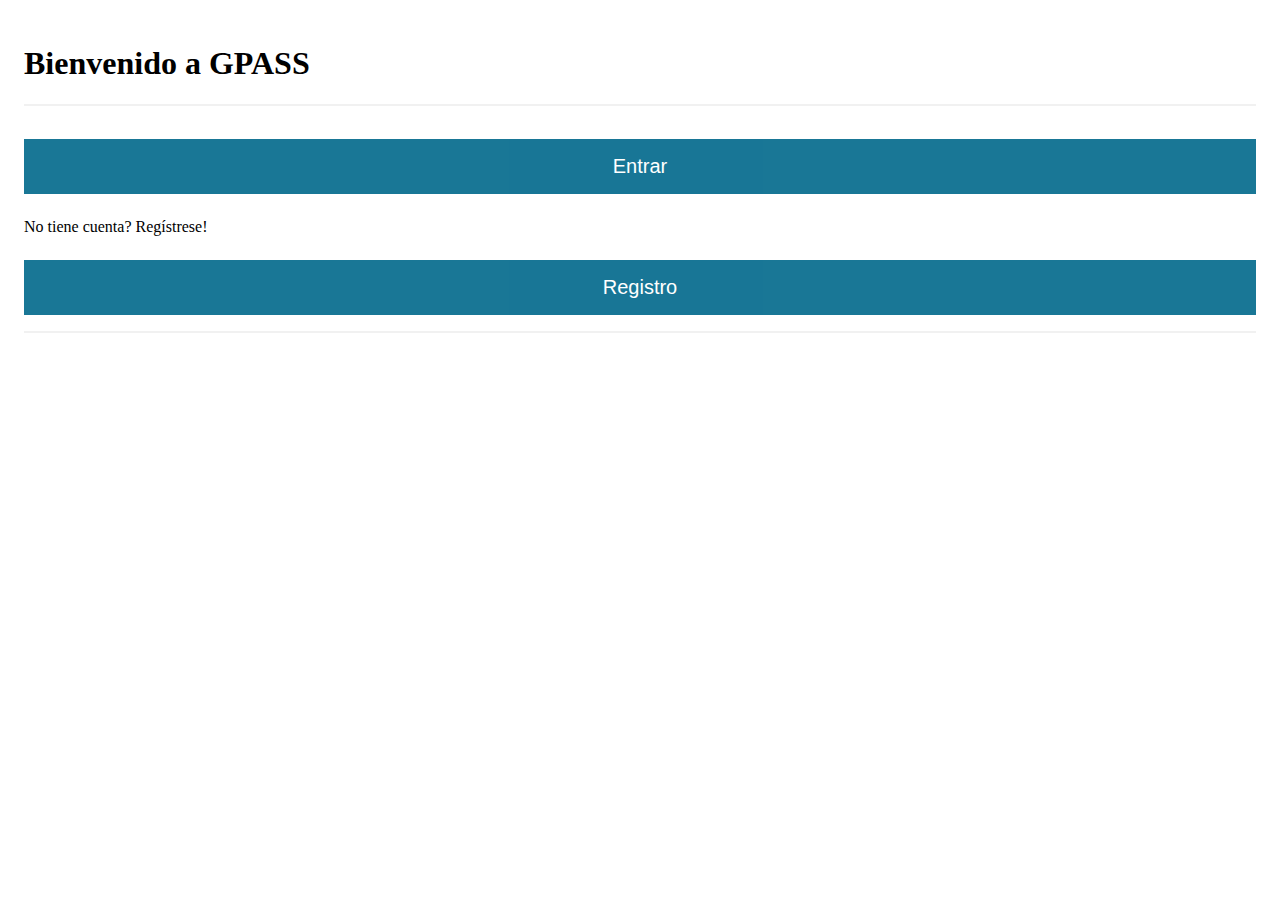
<file: index.html>
<!DOCTYPE html>
<html>
<head>
    <title>Cliente Web GPASS</title>
	<link rel="stylesheet" type="text/css" href="main.css">
	<script src="https://ajax.googleapis.com/ajax/libs/jquery/3.3.1/jquery.min.js"></script>
	<script src="register.js"></script>
</head>
<body>
  <div class="container">
    <h1>Bienvenido a GPASS</h1>
	<hr>
    <input type="button" class="loginbtn" onclick="window.location.href='login.html'" value="Entrar">

    <p>No tiene cuenta? Regístrese!</p>
    <input type="button" class="registerbtn" onclick="window.location.href='register.html'"value="Registro">
    <hr>


  </div>






</body>
</file>
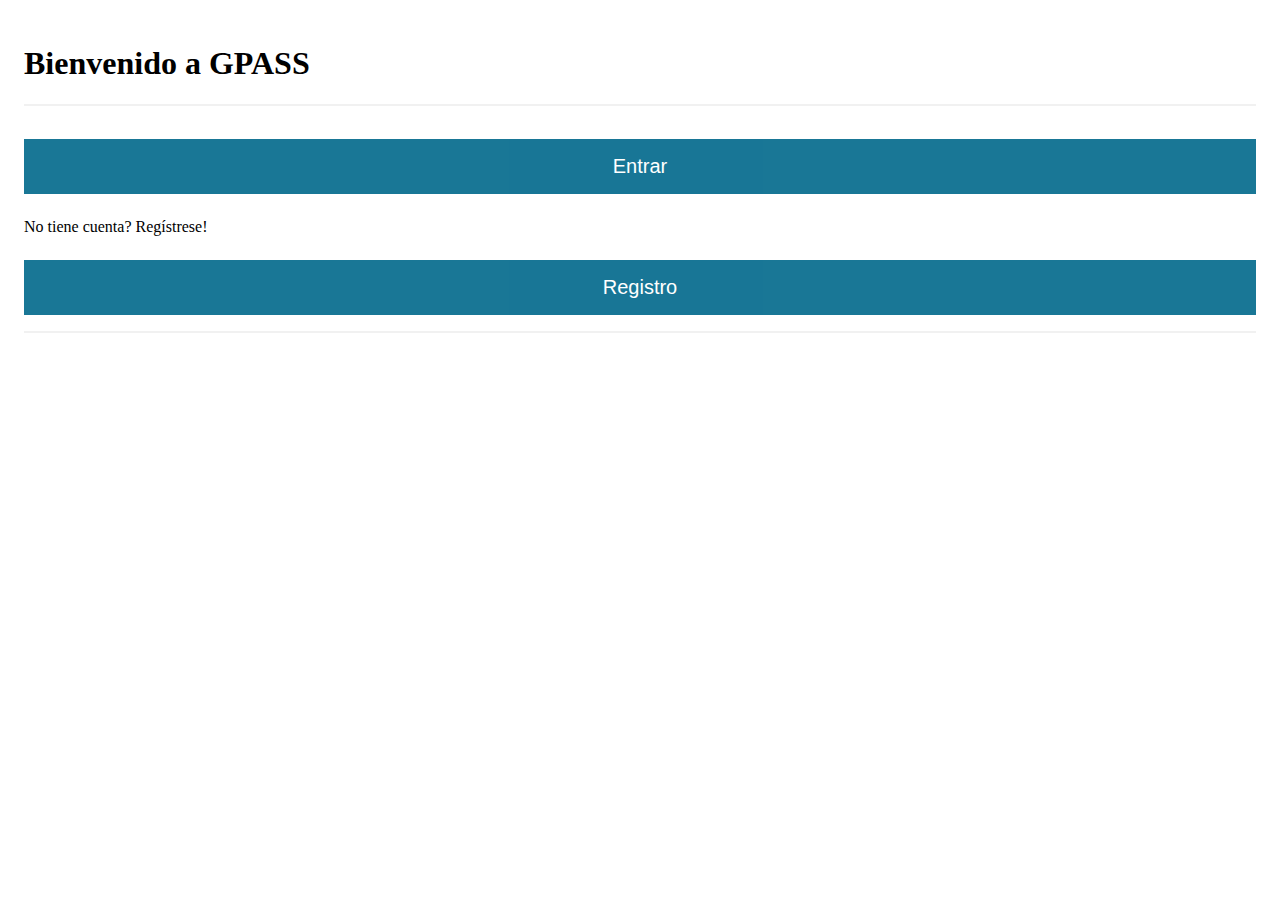
<file: categories.html>
<!DOCTYPE html>
<html>
<head>
	<title>Cliente Web GPASS</title>
	<link rel="stylesheet" type="text/css" href="main.css">
	<script src="https://ajax.googleapis.com/ajax/libs/jquery/3.3.1/jquery.min.js"></script>
	<script src="categories.js"></script>
</head>
<body>



<form action="categories.js" method="post">
  <div class="container">
    <h1>Crear Categoría</h1>
    <input type="button" class="goPwd" onclick="location.href= 'passwords.html'" value="Ir a passwords">
    <p>Introduzca nombre de la categoría</p>
    <hr>
   
    <label for="categoria"><b>Categoria</b></label>
    <input type="text" placeholder="Introduzca Nombre Categoría" name="categoryName" id="categoryName" required>


    <hr>

    <input type="submit" id="cat-submit" class="catbtn" value="Crear">

    <label for="categoria"><b>Lista de categorías</b></label>
        <div id="categoriesList">
        <div class="category"></div>
  </div>
</form>






	



</script>


</body>
</html>
</file>
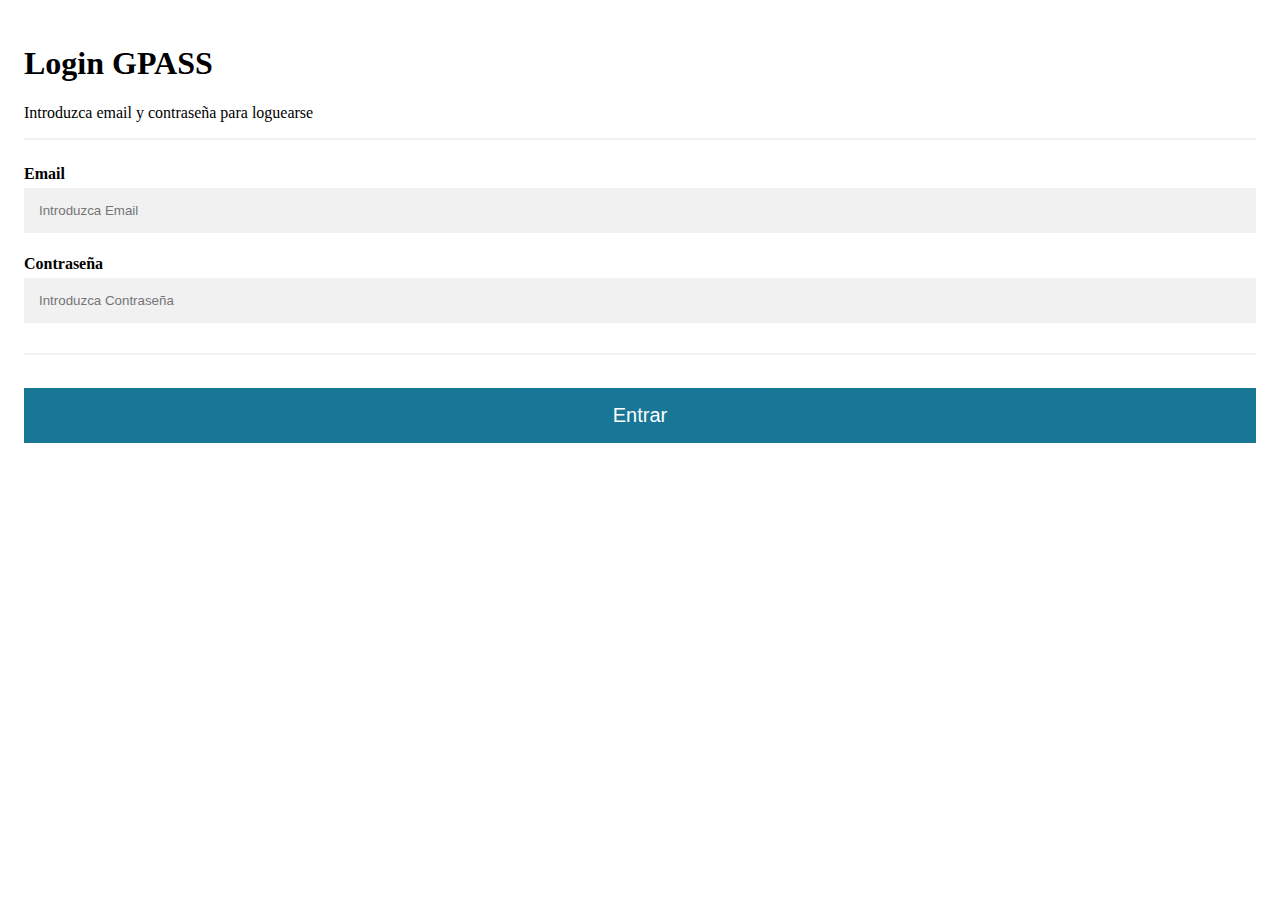
<file: login.html>
<!DOCTYPE html>
<html>
<head>
	<title>Cliente Web GPASS</title>
	<link rel="stylesheet" type="text/css" href="main.css">
	<script src="https://ajax.googleapis.com/ajax/libs/jquery/3.3.1/jquery.min.js"></script>
	<script src="login.js"></script>
</head>
<body>



<form action="login.js" method="post">
  <div class="container">
    <h1>Login GPASS</h1>
    <p>Introduzca email y contraseña para loguearse</p>
    <hr>
   
    <label for="email"><b>Email</b></label>
    <input type="text" placeholder="Introduzca Email" name="email" id="email" required>

    <label for="password"><b>Contraseña</b></label>
    <input type="password" placeholder="Introduzca Contraseña" name="password" id="password" required>


    <hr>

    <input type="submit" id="log-submit" class="loginbtn" value="Entrar">
  </div>
</form>






	



</script>


</body>
</html>
</file>
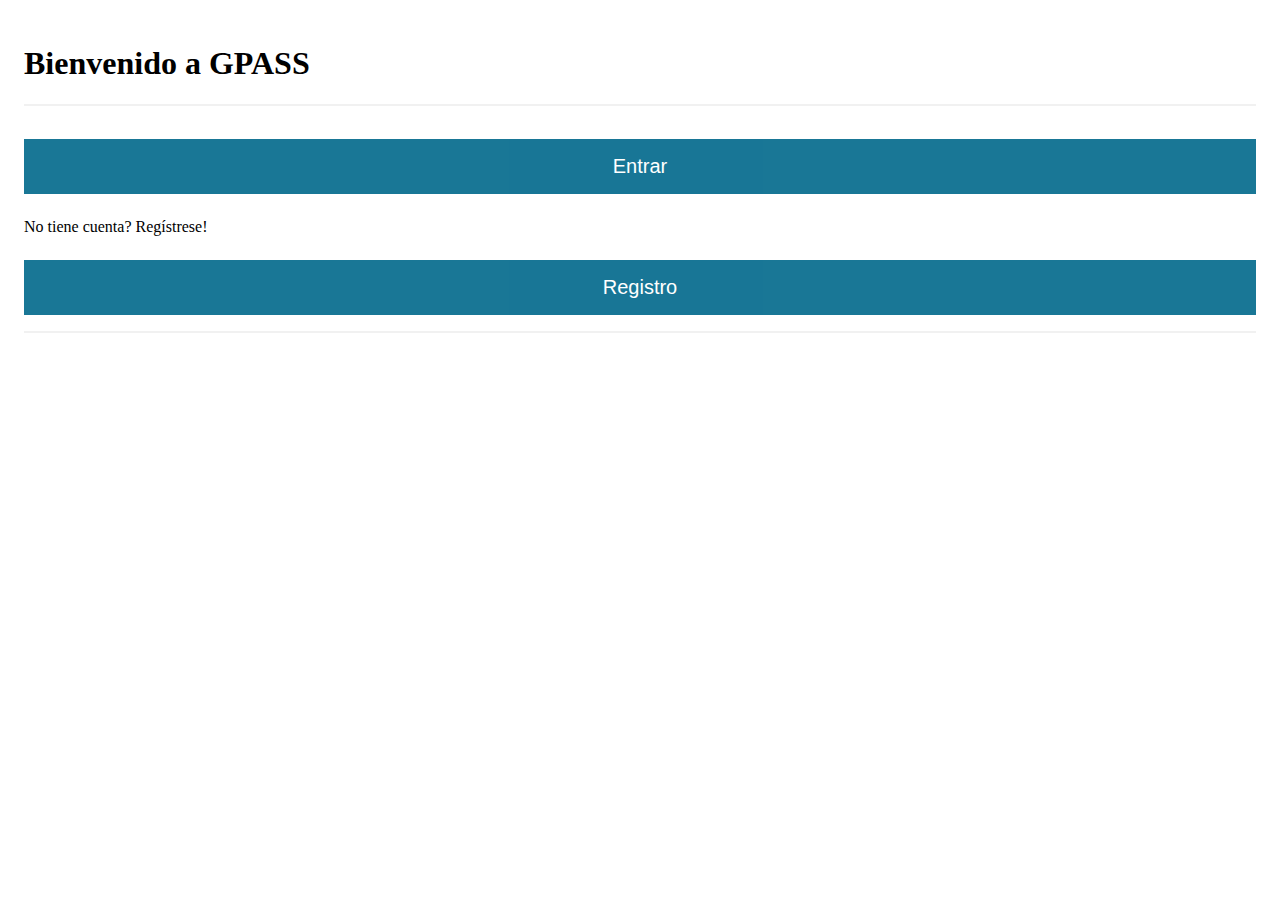
<file: passwords.html>
<!DOCTYPE html>
<html>
<head>
	<title>Cliente Web GPASS</title>
	<link rel="stylesheet" type="text/css" href="main.css">
	<script src="https://ajax.googleapis.com/ajax/libs/jquery/3.3.1/jquery.min.js"></script>
	<script src="passwords.js"></script>
</head>
<body>



<form action="passwords.js" method="post">
  <div class="container">
    <h1>Crear Password</h1>
    <p>Introduzca Título</p>

    <input type="button" class="goCat" onclick="location.href= 'categories.html'" value="Ir a categorías">
    <hr>
   
    <label for="titulo"><b>Título Password</b></label>
    <input type="text" placeholder="Introduzca Título" name="passwordTitle" id="passwordTitle" required>
    <label for="contraseña"><b>Contraseña Password</b></label>
    <input type="password" placeholder="Introduzca Contraseña" name="passwordPwd" id="passwordPwd" required>
    <label for="categoria"><b>Categoria</b></label>
    <input type="text" placeholder="Introduzca Nombre Categoría" name="categoryName" id="categoryName" required value="undefined">
    <hr>

    
    <input type="submit" id="pwd-submit" class="pwdbtn" value="Crear">

    <label for="contraseña"><b>Lista de contraseñas</b></label>
        <div id="contraseñasList">
        <div class="contraseña"></div>
  </div>
</form>






	



</script>


</body>
</html>
</file>
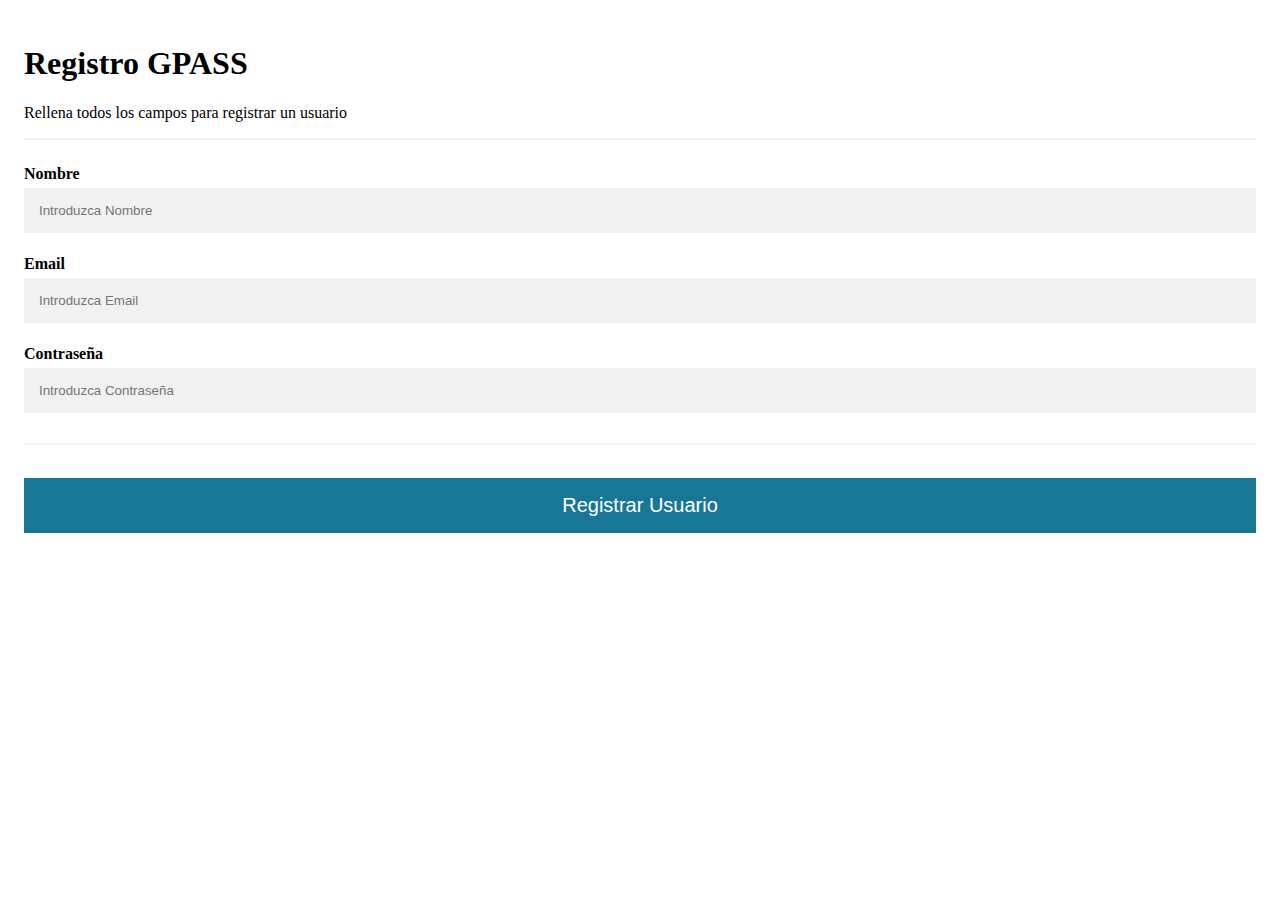
<file: register.html>
<!DOCTYPE html>
<html>
<head>
    <title>Cliente Web GPASS</title>
	<link rel="stylesheet" type="text/css" href="main.css">
	<script src="https://ajax.googleapis.com/ajax/libs/jquery/3.3.1/jquery.min.js"></script>
	<script src="register.js"></script>
</head>
<body>



<form action="register.js" method="post">
  <div class="container">
    <h1>Registro GPASS</h1>
    <p>Rellena todos los campos para registrar un usuario</p>
    <hr>

    <label for="name"><b>Nombre</b></label>
    <input type="text" placeholder="Introduzca Nombre" name="name" id="name" required>
    
    <label for="email"><b>Email</b></label>
    <input type="text" placeholder="Introduzca Email" name="email" id="email" required>

    <label for="password"><b>Contraseña</b></label>
    <input type="password" placeholder="Introduzca Contraseña" name="password" id="password" required>


    <hr>

    <input type="submit" id="reg-submit" class="registerbtn" value="Registrar Usuario">
  </div>
</form>






	



</script>


</body>
</html>
</file>
<file: main.css>
* {box-sizing: border-box}


.container {
  padding: 16px;
}


input[type=text], input[type=password] {
  width: 100%;
  padding: 15px;
  margin: 5px 0 22px 0;
  display: inline-block;
  border: none;
  background: #f1f1f1;
}

input[type=text]:focus, input[type=password]:focus {
  background-color: #ddd;
  outline: none;
}

input[type=submit], input[type=button]{
  font-size: 20px ;
}


hr {
  border: 1px solid #f1f1f1;
  margin-bottom: 25px;
}


.registerbtn, .loginbtn, .catbtn, .pwdbtn {
  background-color: #00688B;
  color: white;
  padding: 16px 20px;
  margin: 8px 0;
  border: none;
  cursor: pointer;
  width: 100%;
  opacity: 0.9;
}

.deletebtn{
  background-color: #FF0000;
  margin: 5px 10px;
  color: white;
  cursor: pointer;
  opacity: 0.9;
}

.goCat, .goPwd {
  background-color: #008000;
  margin: 5px 10px;
  color: white;
  cursor: pointer;
  opacity: 0.9;
}
.deletebtn:hover {
  opacity:1;
}
.registerbtn:hover {
  opacity:1;
}


a {
  color: dodgerblue;
}


.signin {
  background-color: #f1f1f1;
  text-align: center;
}
</file>
